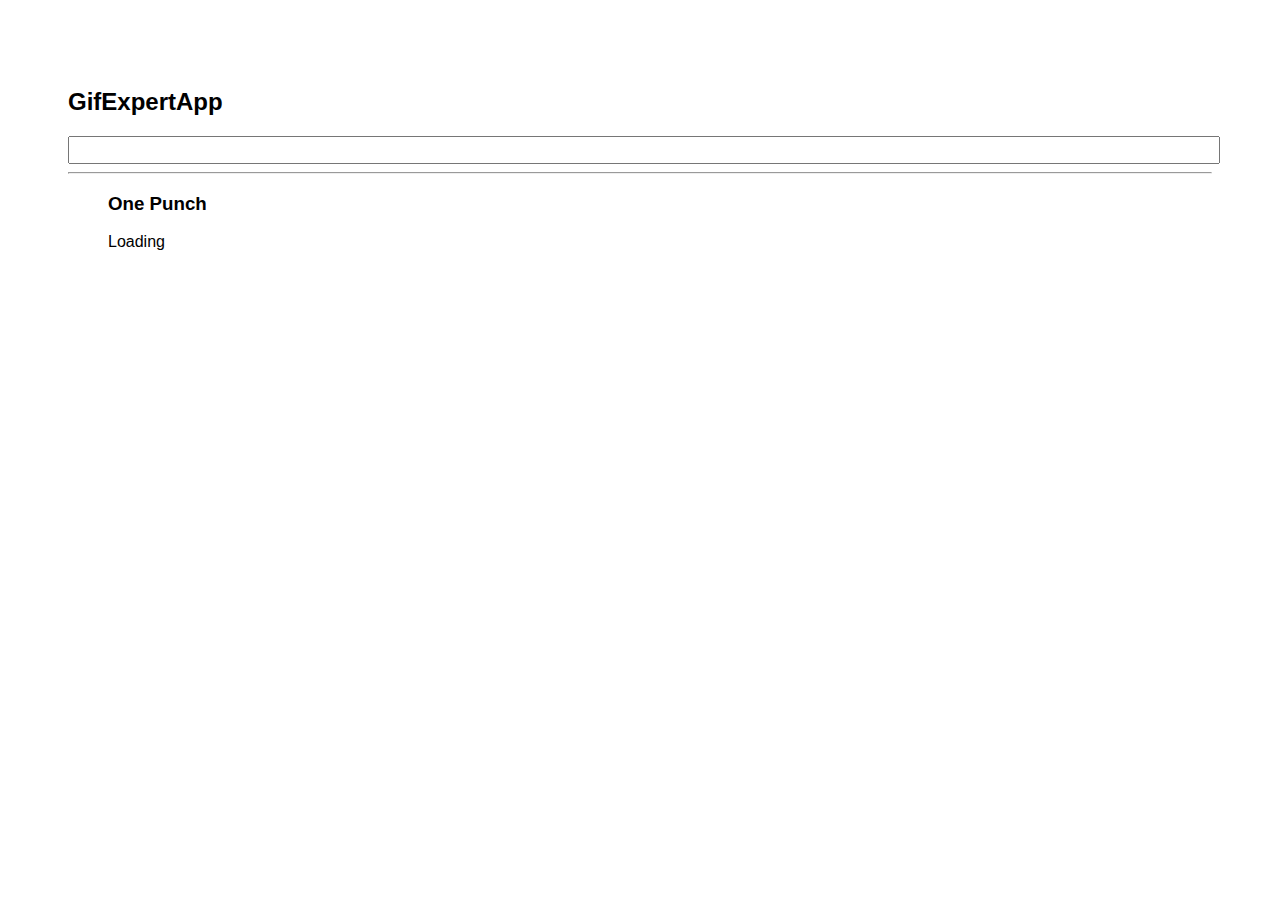
<file: docs/index.html>
<!DOCTYPE html>
<html lang="en">
  <head>
    <meta charset="utf-8" />
    <link rel="icon" href="./favicon.ico" />
    <meta name="viewport" content="width=device-width,initial-scale=1" />
    <meta name="theme-color" content="#000000" />
    <meta
      name="description"
      content="Web site created using create-react-app"
    />
    <link rel="apple-touch-icon" href="./logo192.png" />
    <link rel="manifest" href="./manifest.json" />
    <link
      rel="stylesheet"
      href="https://cdnjs.cloudflare.com/ajax/libs/animate.css/4.1.1/animate.min.css"
    />
    <title>React App</title>
    <link href="./static/css/main.3a723db2.chunk.css" rel="stylesheet" />
  </head>
  <body>
    <noscript>You need to enable JavaScript to run this app.</noscript>
    <div id="root"></div>
    <script>
      !(function (e) {
        function r(r) {
          for (
            var n, p, f = r[0], i = r[1], l = r[2], c = 0, s = [];
            c < f.length;
            c++
          )
            (p = f[c]),
              Object.prototype.hasOwnProperty.call(o, p) &&
                o[p] &&
                s.push(o[p][0]),
              (o[p] = 0);
          for (n in i)
            Object.prototype.hasOwnProperty.call(i, n) && (e[n] = i[n]);
          for (a && a(r); s.length; ) s.shift()();
          return u.push.apply(u, l || []), t();
        }
        function t() {
          for (var e, r = 0; r < u.length; r++) {
            for (var t = u[r], n = !0, f = 1; f < t.length; f++) {
              var i = t[f];
              0 !== o[i] && (n = !1);
            }
            n && (u.splice(r--, 1), (e = p((p.s = t[0]))));
          }
          return e;
        }
        var n = {},
          o = { 1: 0 },
          u = [];
        function p(r) {
          if (n[r]) return n[r].exports;
          var t = (n[r] = { i: r, l: !1, exports: {} });
          return e[r].call(t.exports, t, t.exports, p), (t.l = !0), t.exports;
        }
        (p.m = e),
          (p.c = n),
          (p.d = function (e, r, t) {
            p.o(e, r) ||
              Object.defineProperty(e, r, { enumerable: !0, get: t });
          }),
          (p.r = function (e) {
            "undefined" != typeof Symbol &&
              Symbol.toStringTag &&
              Object.defineProperty(e, Symbol.toStringTag, { value: "Module" }),
              Object.defineProperty(e, "__esModule", { value: !0 });
          }),
          (p.t = function (e, r) {
            if ((1 & r && (e = p(e)), 8 & r)) return e;
            if (4 & r && "object" == typeof e && e && e.__esModule) return e;
            var t = Object.create(null);
            if (
              (p.r(t),
              Object.defineProperty(t, "default", { enumerable: !0, value: e }),
              2 & r && "string" != typeof e)
            )
              for (var n in e)
                p.d(
                  t,
                  n,
                  function (r) {
                    return e[r];
                  }.bind(null, n)
                );
            return t;
          }),
          (p.n = function (e) {
            var r =
              e && e.__esModule
                ? function () {
                    return e.default;
                  }
                : function () {
                    return e;
                  };
            return p.d(r, "a", r), r;
          }),
          (p.o = function (e, r) {
            return Object.prototype.hasOwnProperty.call(e, r);
          }),
          (p.p = "/");
        var f = (this["webpackJsonpgif-expert-app"] =
            this["webpackJsonpgif-expert-app"] || []),
          i = f.push.bind(f);
        (f.push = r), (f = f.slice());
        for (var l = 0; l < f.length; l++) r(f[l]);
        var a = i;
        t();
      })([]);
    </script>
    <script src="./static/js/2.9dbe77bf.chunk.js"></script>
    <script src="./static/js/main.f8ad7657.chunk.js"></script>
  </body>
</html>
</file>
<file: docs/static/css/main.3a723db2.chunk.css>
*{font-family:Helvetica,Arial,sans-serif}body{padding:60px}input{color:green;font-size:1.2rem;width:100%}.card-grid{display:flex;flex-direction:row;flex-wrap:wrap}.card{align-content:center;border:1px solid grey;border-radius:6px;margin-bottom:10px;margin-top:10px;overflow:hidden}.card p{padding:5px;text-align:center}.card img{max-height:170px}
/*# sourceMappingURL=main.3a723db2.chunk.css.map */
</file>
